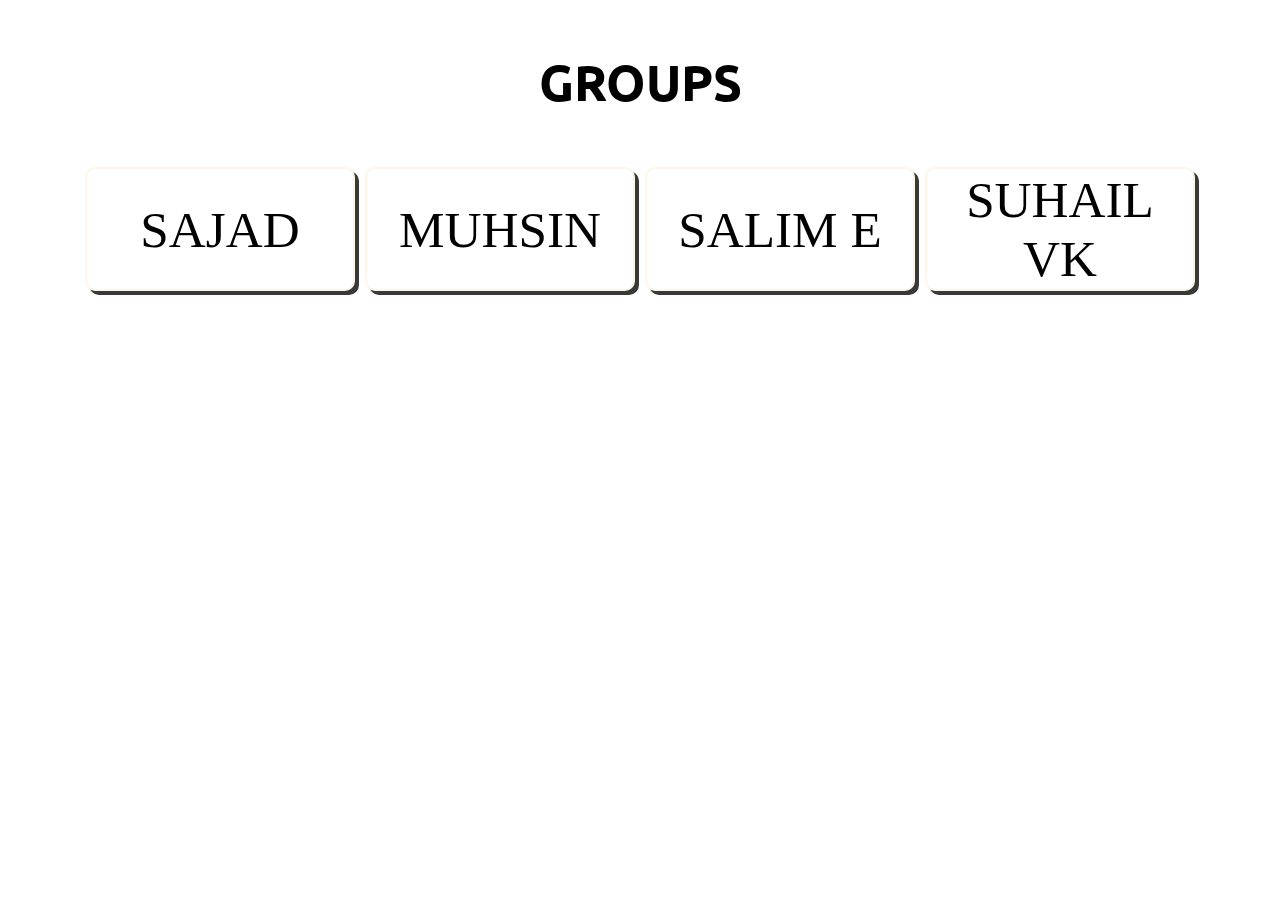
<file: index.html>
<!DOCTYPE html>
<html lang="en">

<head>
    <meta charset="UTF-8">
    <meta name="viewport" content="width=device-width, initial-scale=1.0">
    <title>Admit Card</title>
    <link rel="stylesheet" href="team.css">
</head>

<body>
    <!---------------------------------------------HEADER SECTION START------------------------------------------->
    <section class="tm-div-main">
        <div class="container">
            <div class="section-head">
                <h1 class="section-head-title">Groups</h1>
            </div>
            <div class="tm-div-btn">
                <button type="button" class="team-btn" onclick="groupOne(this)">sajad</button>
                <button type="button" class="team-btn" onclick="groupTwo(this)">MUHSIN</button>
                <button type="button" class="team-btn" onclick="groupThree(this)">SALIM E</button>
                <button type="button" class="team-btn" onclick="groupFour(this)">suhail vk</button>
            </div>
        </div>
    </section>
    <!---------------------------------------------HEADER SECTION END------------------------------------------->

    <!---------------------------------------------TEAM SEC-1 START------------------------------------------->
    <section class="tm-div" id="content1">
        <div class="container">
            <div class="team1">
                <div class="section-head">
                    <h1 class="section-head-title">Admit Cards</h1>
                </div>
                <div class="mem-list" id="team-a">
                </div>
            </div>
        </div>
    </section>
    <!---------------------------------------------TEAM SEC-1 END------------------------------------------->
    <!---------------------------------------------TEAM SEC-2 START------------------------------------------->
    <section class="tm-div" id="content2">
        <div class="container">
            <div class="team1">
                <div class="section-head">
                    <h1 class="section-head-title">Admit Cards</h1>
                </div>
                <div class="mem-list" id="team-b">
                </div>
            </div>
        </div>
    </section>
    <!---------------------------------------------TEAM SEC-2 END------------------------------------------->
    <!---------------------------------------------TEAM SEC-3 START------------------------------------------->
    <section class="tm-div" id="content3">
        <div class="container">
            <div class="team1">

                <div class="section-head">
                    <h1 class="section-head-title">Admit Cards</h1>
                </div>
                <div class="mem-list" id="team-c">
                </div>
            </div>
        </div>
    </section>
    <!---------------------------------------------TEAM SEC-3 END------------------------------------------->
    <!---------------------------------------------TEAM SEC-4 START------------------------------------------->
    <section class="tm-div" id="content4">
        <div class="container">
            <div class="team1">
                <div class="section-head">
                    <h1 class="section-head-title">Admit Cards</h1>
                </div>
                <div class="mem-list" id="team-d">
                </div>
            </div>
        </div>
    </section>
    <!---------------------------------------------TEAM SEC-4 START------------------------------------------->
    <!---------------------------------------------TEAM MEMBER ADMIT CARD START------------------------------------------->
    <div class="container-box">
        <div class="lightbox">
            <div class="admit-card">
                <h1 id="masa">masa arts fest 2024</h1>
                <h3 id="admit-head">admit card</h3>
                <div class="cate-div">
                    <h4 class="yoyi">Code No</h4>
                    <h4 id="num-admit">16828</h4>
                </div>
                <div class="cate-div">
                    <h3 class="yoyi">Name</h3>
                    <h3 id="name"></h3>
                </div>
                <div class="cate-div">
                    <h3 class="yoyi">category</h3>
                    <h3 id="cate">category</h3>
                </div>
                <div class="cate-div">
                <h3 class="yoyi">Class</h3>
                <h3 id="class">aliya 1</h3>
                </div>
                <div class="cate-div">
                <h3 class="yoyi">Group</h3>
                <h3 id="team"></h3>
                </div>
                <h1 id="masa2">Programmes</h1>
                <div class="items" id="items-div">
                    <!-- <p class="programs">Anncment</p>
                <p class="programs">Announcment</p>
                <p class="programs">Announcment</p> -->
                </div>
                <div class="signature-box">
                    <!-- Your content goes here -->
                    <p>Sign Here</p>
                </div>
            </div>
        </div>
        <button id="bttn" class="prin">Save</button>
    </div>
    <!---------------------------------------------TEAM MEMBER ADMIT CARD END------------------------------------------->
    <script src="team.js"></script>
</body>

</html>
</file>
<file: team.css>
/* Fonts */
@import url('https://fonts.googleapis.com/css2?family=Ubuntu:wght@300;400;500;700&display=swap');
@import url('https://fonts.googleapis.com/css2?family=Montserrat:wght@300;400;500;600&display=swap');

@font-face {
    font-family: Anek-Malayalam;
    src: url(AnekMalayalam-VariableFont_wdth\,wght.ttf);
}

/* Variables */
:root {
    --maincolor:#f6ab06;
    /* bg colors */
    --bg-black: hsl(0, 0%, 100%);
    --bg-dark-gray: #f6ab06;
    --bg-loli: hsl(41, 14%, 49%);

    /* border colors */
    --border-color: hsl(0, 0%, 100%);

    /* text color */
    --text-color: hsl(0, 0%, 0%);

    /* fonts */
    --font-size-head: clamp(27px, 4vw, 50px);
    --font-size-image: ;
    --font-size-mem: 22px;
    --font-size-btn: 4vw;
    --font-famil: 'Ubuntu', sans-serif;
    --font-famil-btn: 'Montserrat', sans-serif;

}


/* Base */
html {
    scroll-behavior: smooth;
}

* {
    box-sizing: border-box;
    margin: 0;
    padding: 0;
}

::before,
::after {
    box-sizing: border-box;
}

body {
    background-color: var(--bg-black);
}

img {
    max-width: 100%;
    vertical-align: middle;
}

/* container */
.container {
    max-width: 1170px;
    margin: auto;
    padding: 0 15px;
}

.section-head {
    margin-top: 50px;
    text-align: center;
}

.section-head-title {
    font-size: var(--font-size-head);
    font-weight: 600;
    color: var(--text-color);
    text-transform: capitalize;
    font-family: var(--font-famil);
    margin-bottom: 3vw;
    text-transform: uppercase;
}



/* header */
.tm-div {
    display: none;
}

.tm-div-btn {
    display: flex;
    justify-content: space-between;
    padding: 10px;
}

.team-btn {
    flex: 1;
    padding: 1px 9px;
    text-align: center;
    color: hsl(0, 0%, 0%);
    margin: 5px;
    text-transform: uppercase;
    font-size: var(--font-size-btn);
    font-family: fantasy;
    font-weight: 200;
    background-color: var(--bg-black);
    border: 2px solid hsl(39, 77%, 95%);
    cursor: pointer;
    border-radius: 10px;
    box-shadow: 4px 4px #393939;
}

@media (max-width: 900px) {
    .tm-div-btn {
        display: grid;
        grid-template-columns: repeat(2, 1fr);
    }
}



.team-btn:hover {
    box-shadow: rgba(0, 0, 0, .3) 2px 8px 8px -5px;
    transform: translate3d(0, 2px, 0);
}

.team-btn:focus {
    box-shadow: rgba(0, 0, 0, .3) 2px 8px 4px -6px;
}

.active {
    color: var(--text-color);
    background-color: var(--maincolor);
}

/* overlay */
/* Add this CSS for overlay effect */
.image:hover .image-overlay {
    opacity: 1;
}

.image-overlay {
    position: relative;
    top: -15vw;
    left: 1vw;
    width: 90%;
    min-height: 0vw;
    background: rgba(0, 0, 0, 0.7);
    opacity: 0;
    display: flex;
    flex-direction: column;
    justify-content: center;
    align-items: center;
    color: #fff;
    text-align: center;
    transition: opacity 0.3s ease;
    max-width: 100%;
    vertical-align: middle;
}

/* Optional: Add styles for the overlay text */
.image-overlay p {
    font-size: 18px;
    /* Adjust the font size as needed */
}

/* Optional: Adjust the overlay positioning */
.image-overlay.middle {
    margin-top: -20px;
}

/* member div*/
.mem-list {
    display: grid;
    grid-template-columns: repeat(2, 1fr);
    justify-content: space-between;
    padding: 10px;
}

.aal {
    flex: 1;
    padding: 30px;
    background-color: white;
    text-align: center;
    margin: 5px;
    border-radius: 10px;
    border: 2px solid hsl(41, 88%, 94%);
    box-shadow: 4px 4px #393939;
    color: hsl(41, 90%, 4%);
    font-size: var(--font-size-mem);
}


.aal:hover {
    background-color: var(--maincolor);
    box-shadow: rgba(0, 0, 0, .3) 2px 8px 8px -5px;
    transform: translate3d(0, 2px, 0);
}

@media (max-width: 600px) {
    .mem-list {
        padding: 0px;
    }

    .aal {
        padding: 10px;
    }

}

/*lIGHTBOX SETUP*/

.container-box {
    display: none;
    position: fixed;
    top: 0;
    left: 0;
    width: 100%;
    height: 100%;
    background: rgba(0, 0, 0, 0.8);
}

.lightbox {
    background-color: #fff;
    color: black;
    position: relative;
    width: 70%;
    height: 90%;
    left: 15%;
    top: 0;
    border-radius: 15px;
    display: flex;
    align-items: center;

}

.admit-card {
    display: block;
    width: 70%;
    height: 90%;
    display: flex;
    flex-flow: column;
    align-items: center;
    margin: 0 auto;
}

#masa {
    border: none;
    text-transform: uppercase;
    font-family: var(--font-famil);

}

#admit-head {

    text-transform: uppercase;
    font-family: var(--font-famil);
    margin-bottom: 5px;
}

#num-admit {

    border-radius: 5px;
    margin: 1px;
    font-weight: 600;
    font-size: 20px;
    align-self: flex-start;
    border: 2px solid black;
    width: 55%;
    padding-left: 5px;
}

.cate-div {
    display: flex;
    flex-flow: row;
    width: 70%;
    margin: 3px;
}

.yoyi {
    border-radius: 5px;
    margin: 1px;
    font-weight: 600;
    font-size: 20px;
    border: 2px solid black;
    width: 30%;
    padding-left: 5px;
    text-transform: capitalize;
}

#cate,
#class {
    border-radius: 5px;
    margin: 1px;
    font-weight: 600;
    font-size: 20px;
    border: 2px solid black;
    width: 55%;
    padding-left: 5px;
}

.items {
    text-align: center;
    display: grid;
    grid-template-columns: repeat(2, 1fr);
}

.items p {
    flex: 1;
    font-family: Anek-Malayalam;
    border: 2px solid black;
    border-radius: 5px;
    padding: 6px 25px;
    margin: 2px;
    
}

#name {
    align-self: flex-start;
    font-family: var(--font-famil);
    border: 2px solid;
    width: 55%;
    padding: 2px;
    margin: 1px;
    text-transform: uppercase;
    border-radius: 5px;
    padding-left: 5px;
}

#team {
    align-self: flex-start;
    font-family: var(--font-famil);
    border: 2px solid;
    width: 55%;
    padding: 2px;
    margin: 1px;
    text-transform: uppercase;
    border-radius: 5px;
    padding-left: 5px;
    height: 28px;
}

#masa2 {
    border: none;
    text-transform: uppercase;
    font-family: var(--font-famil);
    font-size: 25px;
    border-bottom: 2px solid black;
}

.signature-box {
    width: 200px;
    height: 80px;
    border: 2px solid #000;
    border-radius: 5px;
    padding: 10px;
    /* Optional: Add padding for better aesthetics */
    text-align: center;
    /* Center the content horizontally */
    line-height: 10px;
    /* Adjust line height for vertical centering */
    margin-top: 20px;
    /* Optional: Add some space between elements */
}

hr {
    /* Reset any styles that might hide it */
    margin: 0;
    margin-bottom: 5px;
    padding: 0;
    border: 1px solid #000;
    /* Add a border to see if it appears */
    width: 100%;
}


@media print {

    /* Your print-specific styles here */
    .container-box {
        display: block !important;
    }

    /* Add styles to hide unwanted elements */
    body * {
        display: none;
    }

    .container-box,
    .container-box * {
        display: block;
    }

    .lightbox {
        display: flex;
        align-items: center;
        width: 8.27in;
        height: 13.69in;
        left: 0;
        border-radius: 0;
    }

    .admit-card {
        display: block;
        width: 8.27in;
        height: 13.69in;
        display: flex;
        flex-flow: column;
        align-items: center;
    }

    #name,
    #team,
    #cate,
    #class,
    #num-admit {
        width: 75%;
    }

    #admit-head {
        margin-top: 10px;
        margin-bottom: 50px;
    }

    .yoyi {
        width: 15%;
    }

    #masa2 {
        margin-bottom: 5px;
        font-size: 20px;
    }

    #masa {
        font-size: 40px;
    }

    #admit-head {
        border: 2px solid black;
        padding: 3px;
        border-radius: 10px;
        font-size: 30px;
    }

    .items {
        text-align: center;
        display: grid;
        grid-template-columns: repeat(2, 1fr);
    }

    .cate-div {
        display: flex;
        flex-flow: row;
        justify-content: flex-start;
        width: 100%;
        margin-top: 3px;
    }




    .prin {
        visibility: hidden;
    }

    /* Adjust the above based on your HTML structure */
}

.prin {
    padding: 10px;
    background-color: rgb(3, 178, 237);
    cursor: pointer;
    width: 7%;
    text-align: center;
    color: black;
    position: relative;
    text-transform: uppercase;
    left: 24%;
    top: 0;
    font-family: var(--font-famil);
    border-radius: 8px;
    margin-left: 23%;
}

@media(max-width:600px) {
    #masa {
        font-size: 24px;
    }

    .prin {
        width: 15%;
        margin-left: 20%;
        top: 105px;
    }

    .lightbox {
        width: 94%;
        height: 80%;
        left: 5%;
        top: 100px;
    }

    .cate-div {
        display: flex;
        flex-flow: row;
        width: 100%;
    }

    .items {
        text-align: center;
        display: grid;
        grid-template-columns: repeat(4, 1fr);
    }
}
</file>
